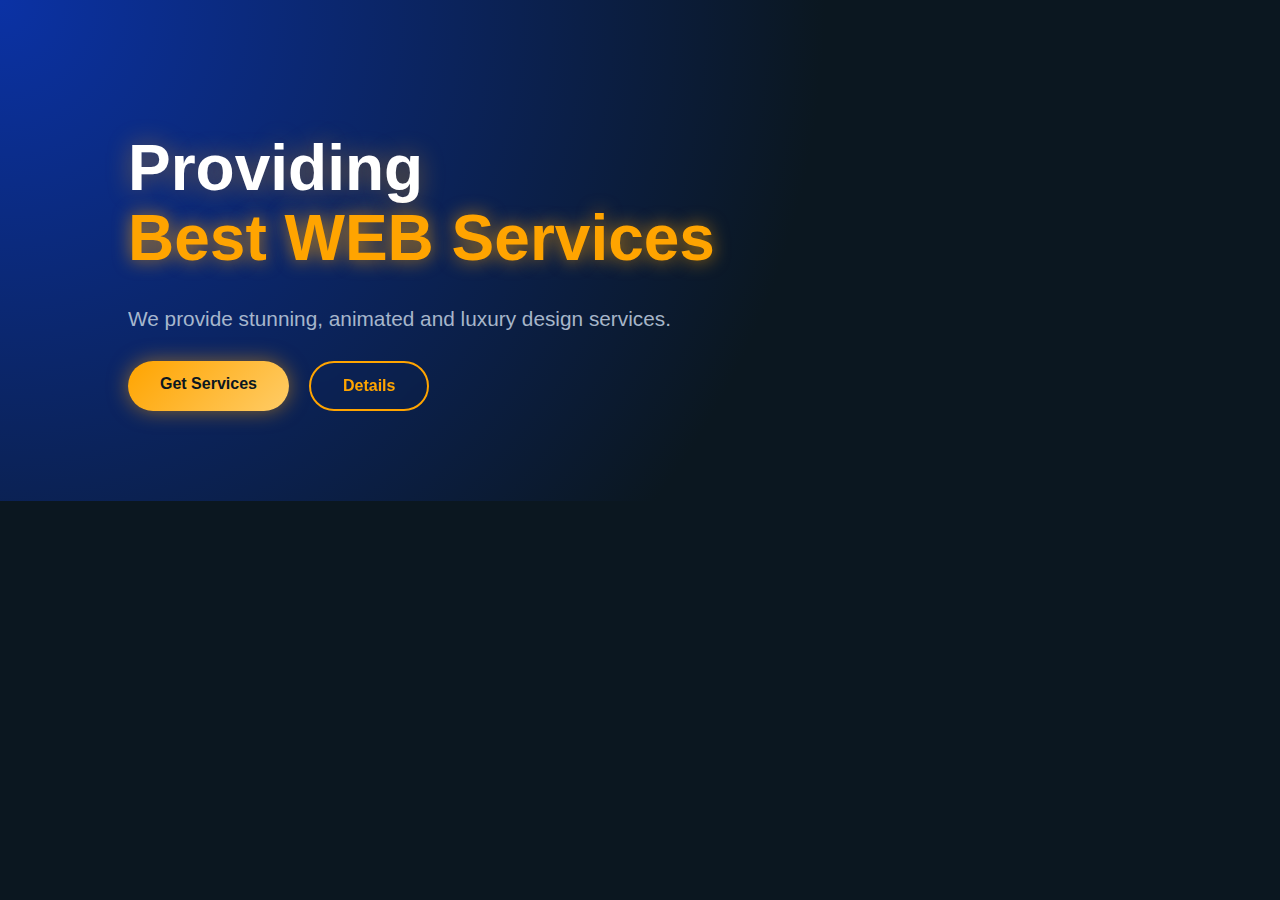
<file: tut.html>
<style>
    body {
      margin: 0;
      font-family: 'Poppins', sans-serif;
      background: #0b1720;
      overflow-x: hidden;
    }

    /* ULTRA-LUXURY GLASS + GLOW HEADER */
    header1{
      padding: 90px 10%;
      background: radial-gradient(circle at top left, #0b32a5, #0b1720 60%);
      display: flex;
      align-items: center;
      justify-content: space-between;
      gap: 40px;
      position: relative;
    }

    /* Floating neon orbs */
    .orb {
      position: absolute;
      width: 160px;
      height: 160px;
      background: #ffa40044;
      border-radius: 50%;
      filter: blur(80px);
      animation: float 8s infinite ease-in-out;
      z-index: 1;
    }
    .orb:nth-child(1) { top: 10%; left: 5%; animation-duration: 9s; }
    .orb:nth-child(2) { bottom: 10%; right: 10%; animation-duration: 7s; }

    @keyframes float {
      0% { transform: translateY(0); }
      50% { transform: translateY(-40px); }
      100% { transform: translateY(0); }
    }

    .hero-text {
      z-index: 5;
    }
    .hero-text h1 {
      font-size: 4rem;
      font-weight: 900;
      color: white;
      line-height: 1.1;
      text-shadow: 0 0 25px rgba(255,164,0,0.4);
    }
    .hero-text h1 span {
      color: #ffa400;
      text-shadow: 0 0 18px rgba(255,164,0,0.7);
    }
    .hero-text p {
      color: #b8c6d9;
      font-size: 1.3rem;
      margin-top: -10px;
      opacity: .9;
    }

    /* Luxury buttons */
    .hero-buttons {
      margin-top: 30px;
      display: flex;
      gap: 20px;
    }
    .hero-buttons a {
      padding: 14px 32px;
      border-radius: 40px;
      font-size: 1rem;
      font-weight: 600;
      text-decoration: none;
      transition: .4s;
    }
    .btn-primary {
      background: linear-gradient(135deg, #ffa400, #ffcc66);
      color: #0b1720;
      box-shadow: 0 0 20px rgba(255,164,0,0.5);
    }
    .btn-primary:hover {
      transform: translateY(-4px) scale(1.05);
      box-shadow: 0 0 35px rgba(255,164,0,0.8);
    }
    .btn-outline {
      border: 2px solid #ffa400;
      color: #ffa400;
      backdrop-filter: blur(10px);
    }
    .btn-outline:hover {
      background: #ffa400;
      color: #0b1720;
      box-shadow: 0 0 25px rgba(255,164,0,0.8);
    }

    /* Image box with neon frame */
    .hero-img {
      width: 430px;
      height: 530px;
      border-radius: 40px;
      background: linear-gradient(145deg, #0b2033, #0b32a5);
      position: relative;
      padding: 10px;
      overflow: hidden;
      box-shadow: 0 0 40px rgba(255,164,0,0.3), inset 0 0 40px rgba(11,50,165,0.4);
      z-index: 5;
    }
    .hero-img img {
      width: 100%;
      border-radius: 30px;
    }

    /* LOGO STRIP */
    .logos {
      background: #0b1720;
      padding: 30px 10%;
      display: flex;
      justify-content: center;
      gap: 80px;
      opacity: .85;
    }
    .logos img {
      width: 85px;
      opacity: .7;
      transition: .3s;
    }
    .logos img:hover {
      opacity: 1;
    }

    /* SERVICES SECTION - Ultra Glassmorphism */
    .services {
      padding: 100px 10%;
      color: white;
      position: relative;
    }

    .services-title {
      text-align: center;
      font-size: 3.3rem;
      font-weight: 800;
      margin-bottom: 50px;
      color: #ffa400;
      text-shadow: 0 0 20px rgba(255,164,0,0.6);
    }

    .services-grid {
      display: grid;
      grid-template-columns: repeat(auto-fit, minmax(320px, 1fr));
      gap: 40px;
    }

    .service-box {
      background: rgba(11,50,165,0.22);
      padding: 25px;
      border-radius: 35px;
      border: 1px solid rgba(255,164,0,0.4);
      backdrop-filter: blur(15px);
      transition: .4s;
      cursor: pointer;
      box-shadow: 0 0 20px rgba(255,164,0,0.2);
    }
    .service-box:hover {
      transform: translateY(-8px) scale(1.04);
      box-shadow: 0 0 35px rgba(255,164,0,0.5);
      border-color: #ffa400;
    }

    .service-img {
      height: 190px;
      border-radius: 25px;
      margin-bottom: 20px;
      background: linear-gradient(135deg, #0b1720, #0b32a5);
      box-shadow: inset 0 0 25px rgba(255,164,0,0.15);
    }

    .service-box h3 {
      font-size: 1.7rem;
      color: #ffa400;
      margin-bottom: 10px;
    }
    .service-box p {
      color: #d0d8e5;
      font-size: 1rem;
      opacity: .9;
    }
  </style>
</head>
<body>

  <header1>
    <div class="hero-text">
      <h1>Providing <br><span>Best WEB Services</span></h1>
      <p>We provide stunning, animated and luxury design services.</p>

      <div class="hero-buttons">
        <a href="contact.html" class="btn-primary">Get Services</a>
        <a href="contact.html" class="btn-outline">Details</a>
      </div>
    </div>
</file>
